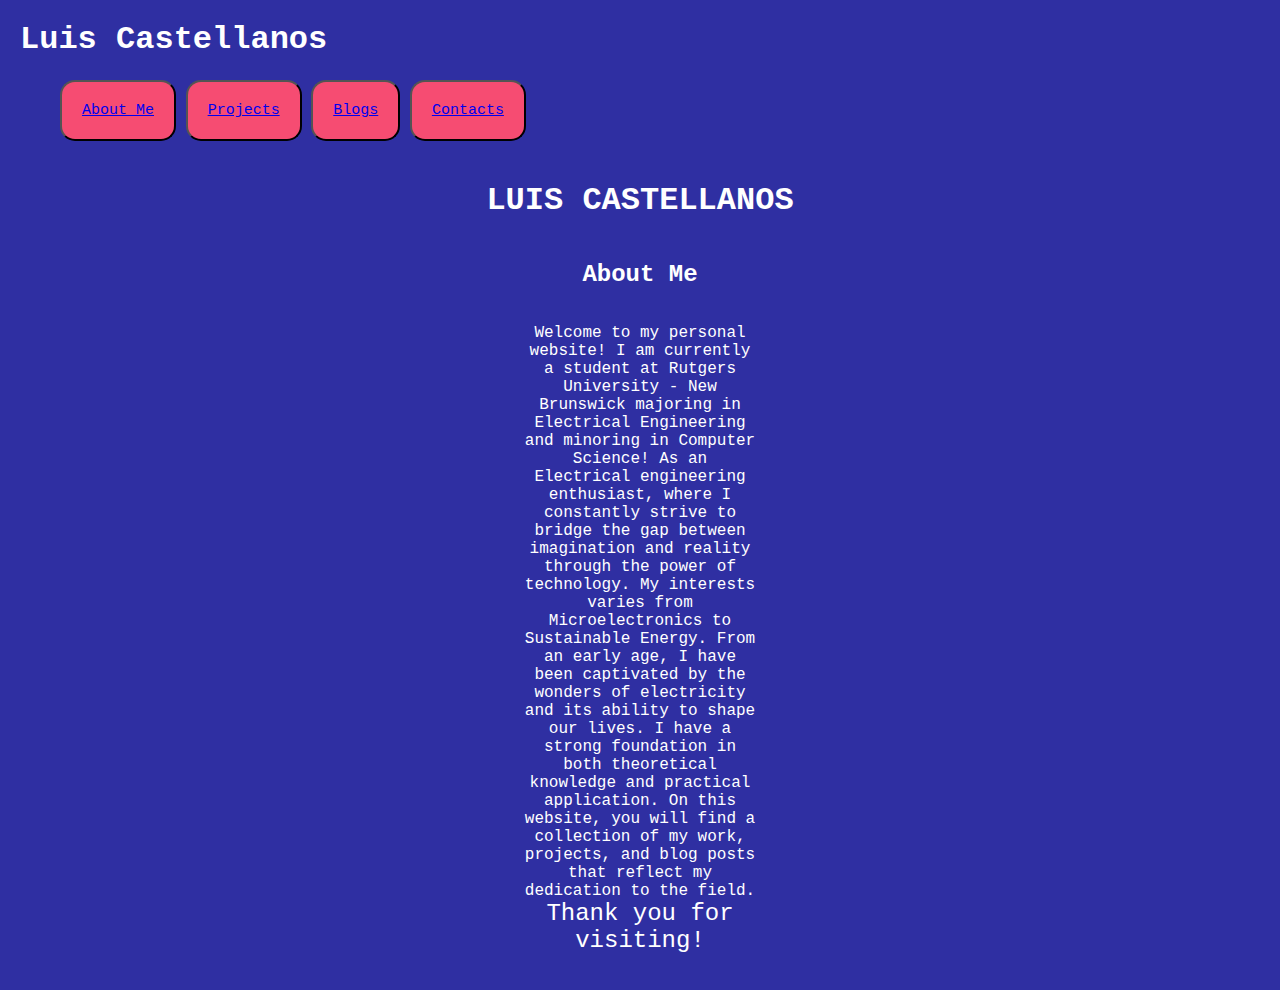
<file: index.html>
<!doctype html>

<html> 
      <head>
         <title>Home</title>
         <link rel="stylesheet" href = "styles.css"
      </head>
      <body>
         <header> 
            <h1>Luis Castellanos </h1>
            <nav>
               <ul>
                  <li>
                     <button class = "button"><a href = "http://127.0.0.1:5500/index.html">About Me</a></button>
                  </li>
                  <li>
                     <button class = "button"><a href = "http://127.0.0.1:5500/pages/Projects.html">Projects</a></button>
                     
                  </li>
                  <li>
                     <button class = "button"><a href = "http://127.0.0.1:5500/pages/Blogs.html">Blogs</a></button>
                  </li>
                  <li>
                     <button class = "button"><a href = "http://127.0.0.1:5500/pages/Contact.html">Contacts</a></button>
                  </li>
               </ul>  
            </nav>
         </header>
         
         <section>
            <div>
               <h1>LUIS CASTELLANOS</h1>
            </div>
               
            <div>
               <h2>About Me</h2>
               
            </div>
               
            <div>
               <p> Welcome to my personal website! I am currently a student at Rutgers University - New Brunswick majoring 
                  in Electrical Engineering and minoring in Computer Science! As an Electrical engineering enthusiast,
                  where I constantly strive to bridge the gap between imagination and reality through the power of technology.
                  My interests varies from Microelectronics to Sustainable Energy. From an early age, I have been captivated 
                  by the wonders of electricity and its ability to shape our lives. I have a strong foundation in both theoretical 
                  knowledge and practical application. On this website, you will find a collection of my work, projects,
                  and blog posts that reflect my dedication to the field. <font size="+2">Thank you for visiting!</font>
               </p>
            </div>  
         </section>
      
      </body>
</html>
</file>
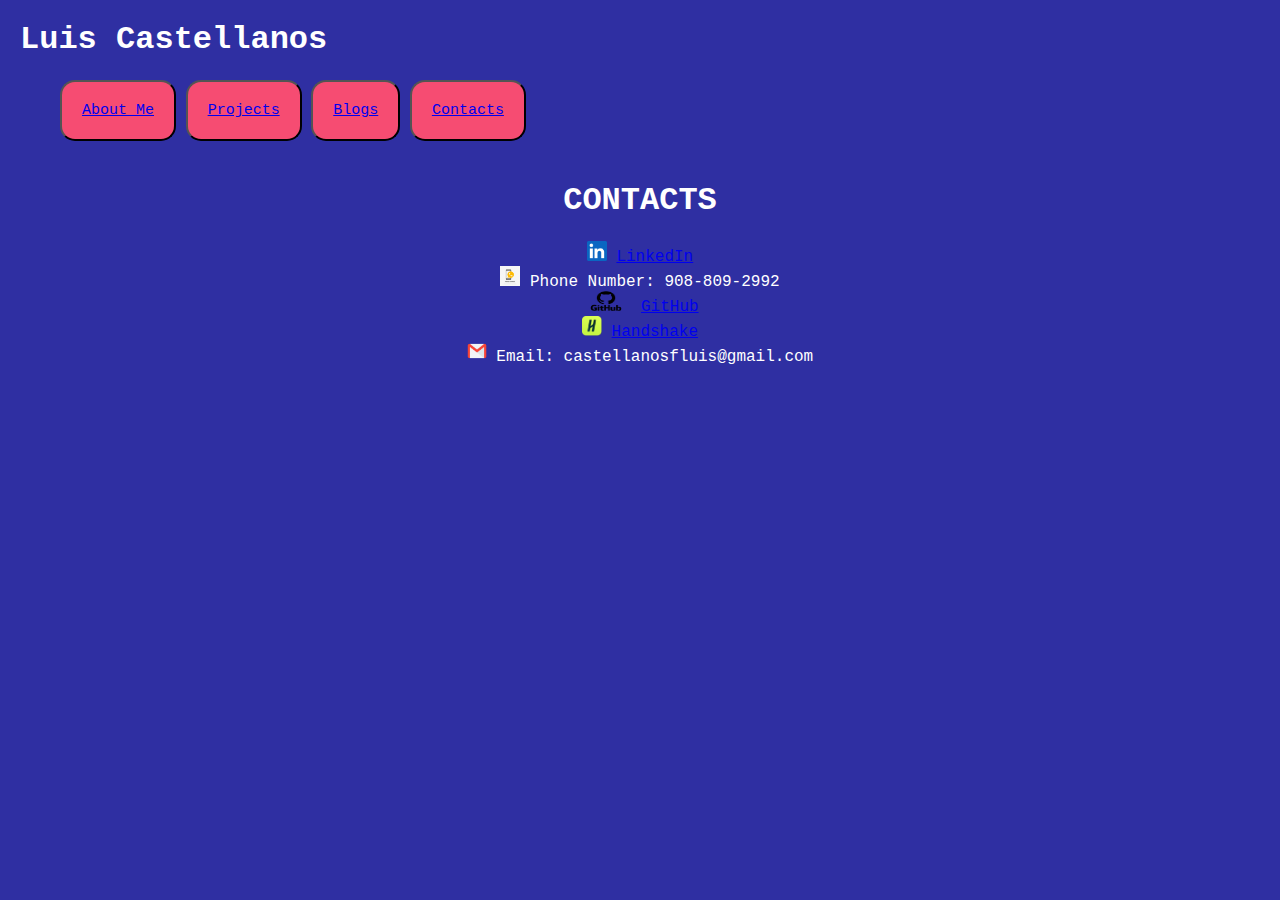
<file: Pages/Contact.html>
<!doctype html>

<html> 
      <head>
         <title>Contacts</title>
         <link rel="stylesheet" href = "stylesC.css"
      </head>
      <body>
         <header> 
            <h1>Luis Castellanos </h1>
            <nav>
               <ul>
                  <li>
                     <button class = "button"><a href = "http://127.0.0.1:5500/index.html">About Me</a></button>
                  </li>
                  <li>
                     <button class = "button"><a href = "http://127.0.0.1:5500/pages/Projects.html">Projects</a></button>
                     
                  </li>
                  <li>
                     <button class = "button"><a href = "http://127.0.0.1:5500/pages/Blogs.html">Blogs</a></button>
                  </li>
                  <li>
                     <button class = "button"><a href = "http://127.0.0.1:5500/pages/Contact.html">Contacts</a></button>
                  </li>
               </ul>  
            </nav>
         </header>

         <section>
            <div>
               <h1>CONTACTS</h1>
            </div>
               
            <div>
               <img src = "Images/linkedin.png" width="20" height="20"/> 
               <a href = https://www.linkedin.com/in/luis-castellanos-292b01251 >LinkedIn</a>
            </div>
               
            <div>
               <img src = "Images/phone.jpg" width="20" height="20"/>  Phone Number: 908-809-2992
            </div>  

            <div> 
               <img src = "Images/git.png" width="50" height="20"/>  
               <a href = https://github.com/yeluiss >GitHub</a>
            </div>

            <div>
               <img src = "Images/hand.png" width="20" height="20"/> 
               <a href = https://app.joinhandshake.com/users/IifFrRnTski_G1glsnlbMlAfaaAkJi9CtFwXmjy6/calendar_sync.ics>Handshake</a>
            </div>

            <div>
               <img src = "Images/mail.png" width="20" height="20"/> Email: castellanosfluis@gmail.com
            </div>
         </section>
      
      </body>
</html>
</file>
<file: styles.css>
body{
    background: #2F2FA2;
    margin: 0;
    padding: 0;
    font-family: 'Courier New', monospace;
 }
 .button {
    color: white;
 background-color: #F64C72;
 text-align: center;
 font-size: 15px;
 padding: 20px;
 border-radius: 15px;
 cursor: crosshair;
 font-family: 'Courier New', monospace;
 }
 header{
    margin: 20px;
    color: white;
    font-family: 'Courier New', monospace;
 }
 section{
    margin: 20px;
    color: white;
    flex-direction: column;
    display:flex;
    font-family: 'Courier New', monospace;
 }

 div{
    margin:auto;
    font-family: 'Courier New', monospace;
    
 }
 ul{
    list-style-type: none;
    font-family: 'Courier New', monospace;
 }
 li{
    display: inline-block;
    font-family: 'Courier New', monospace;
 }
 p{ 
    margin-left: 500px;
    margin-right: 500px;
    text-align: center;
    font-family: 'Courier New', monospace;
 }
 h2{
    text-align: center;
    font-family: 'Courier New', monospace;
 }
</file>
<file: Pages/stylesC.css>
body{
    background: #2F2FA2;
    margin: 0;
    padding: 0;
    font-family: 'Courier New', monospace;
 }

 .button {
    color: white;
 background-color: #F64C72;
 text-align: center;
 font-size: 15px;
 padding: 20px;
 border-radius: 15px;
 cursor: crosshair;
 font-family: 'Courier New', monospace;
 }

 header{
    margin: 20px;
    color: white;
    font-family: 'Courier New', monospace;
 }

 section{
    margin: 20px;
    color: white;
    flex-direction: column;
    display:flex;
    font-family: 'Courier New', monospace;
 }

 div{
    margin:auto;
    font-family: 'Courier New', monospace;
    
 }
 ul{
    list-style-type: none;
    font-family: 'Courier New', monospace;
 }
 li{
    display: inline-block;
    font-family: 'Courier New', monospace;
 }
</file>
